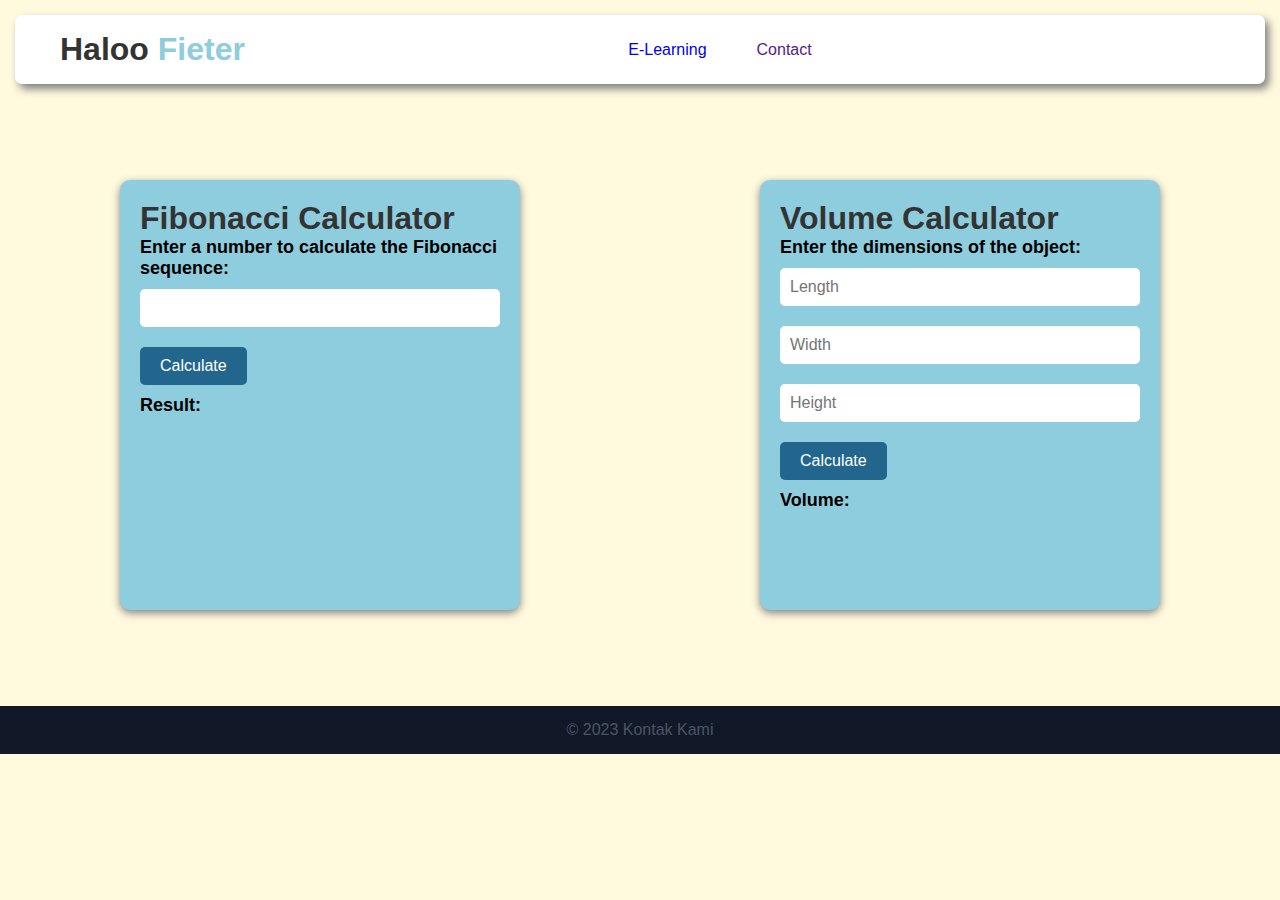
<file: projek/in.html>
<!DOCTYPE html>
<html lang="en">
<head>
    <meta charset="UTF-8">
    <meta name="viewport" content="width=device-width, initial-scale=1.0">
    <meta http-equiv="X-UA-Compatible" content="IE=edge">
    <link rel="stylesheet" type="text/css" href="style.css">
    <title>Fibonacci & Volume Calculator</title>
</head>
<body>

    <nav id="nav">
        <h1>Haloo<span> Fieter</span></h1>
        
        <ul id="ul">
            <li><a href="https://elearning.undiksha.ac.id/login/index.php">E-Learning</a></li>
            <li><a href="">Contact</a></li>
        </ul>
        <div class="menu-toggle" id="icon">
            <input type="checkbox" name="" >
            <span></span>
            <span></span>
            <span></span>
        </div>
        
    </nav>
    <div class="container">

        <div class="card">  
            
                
                <h1>Fibonacci Calculator</h1>
                <p>Enter a number to calculate the Fibonacci sequence:</p>
                <form>
                    <div class="container2">
                        <input type="number" id="fibInput" class="input">
                    </div>
                        <button onclick="calculateFibonacci()" type="button">Calculate</button>
                        <p>Result:</p>
                        <p id="fibResult"></p>
                </form>
                
            </div>

            <div class="card">
                <h1>Volume Calculator</h1>
                <p>Enter the dimensions of the object:</p>
                <form >
                    <div class="container2">
                        <input type="number" id="length" placeholder="Length">
                    </div>
                    <div class="container2">
                        <input type="number" id="width" placeholder="Width">
                    </div>
                    <div class="container2">
                        <input type="number" id="height" placeholder="Height">
                    </div>
                        <button onclick="calculateVolume()" type="button">Calculate</button>
                        <p id="volumeResult">Volume:</p>
                </form>
                
            
            </div>
    </div>

    <footer>
        <div>
            <p>&copy; 2023 Kontak Kami</p>
        </div>
    </footer>
    
    <script type="text/javascript" src="script.js"></script>
</body>


</html>
</file>
<file: projek/style.css>
* {
    padding: 0;
    margin:0;
    box-sizing: border-box;
}



body {
    font-family: 'Segoe UI', Tahoma, Geneva, Verdana, sans-serif;
    background-color: #FFFADD;
    margin: 0;
    padding: 0;
    box-sizing: border-box;

}






.container  {
    width: 100%;
    background-color: #fff;
    display: flex;
    justify-content: space-around;
    background-color: #FFFADD;
    margin-bottom: 6em;
    margin-top: 6em;
}

.card {
    flex: 1;
    max-width: 400px;
    height: 430px;
    padding: 20px;
    background-color: #8ECDDD;
    border-radius: 10px;
    text-align: left;
    box-shadow: gray 0px 3px 8px;

}





h1 {
    color: #333;
}

input {
    margin: 10px 0;
    padding: 10px;
    width: 100%;
    border: 1px solid #ccc;
    border-radius: 5px;
    font-size: 16px;
    border: none;
    outline: none;
}



.container2 {
    display: flex;
    justify-content: center;
    align-items: center;
}

button {
    margin: 10px 0;
    padding: 10px 20px;
    background-color: #22668D;
    color: #fff;
    border: none;
    border-radius: 5px;
    cursor: pointer;
    font-size: 16px;
}

button:hover {
    background-color: #0056b3;
}

p {
    font-weight: bold;
    font-size: 18px;
}


nav {
    display: flex;
    justify-content: space-between;
    align-items: center;
    padding: 1em 0;
    margin: 15px;
    border-radius: 7px;
    margin-bottom: 40px;
    box-shadow: 4px 5px 8px gray;
    background-color: #fff;

}

nav img {
    display: none;
}

h1 span {
    color: #8ECDDD;
}

nav h1 {
    margin-left: 45px;
}

nav ul {
    display: flex;
    


}

nav ul li {
    margin-right: 50px;
    list-style-type: none;

}

nav ul li a {
    text-decoration: none;
}

nav ul li:hover {
    color: #8ECDDD;
    transition:.4s;  
}


footer {
    background-color: red;
    padding: 15px 0;
    margin-top: 20px;
    background-color: rgb(17 24 39);
}

footer div p {
    text-align: center;
    color: rgb(75 85 99);
    font-size: 16px;
    font-weight: 400;
}


.menu-toggle {
    
    width: 20px;
    height: 20px;
    display: flex;
    flex-direction: column;
    position: relative;
    justify-content: space-around;
}


.menu-toggle input {
    position: absolute;
    width: 25px;
    height: 25px;   
    opacity: 0;
    cursor: pointer;

}

.menu-toggle span{
    width: 20px;
    height: 3px;
    border-radius: 5px;
    transition: all 0.2s;
    background-color: black;
    display: none;
}


.menu-toggle span:nth-child(2){
    transform-origin: 0 0;
}

.menu-toggle span:nth-child(4){
    transform-origin: 0 0;
}

.menu-toggle input:checked~span:nth-child(2){
    transform:rotate(45deg) translate(-1px, -1px);
}


.menu-toggle input:checked~span:nth-child(4){
    transform:rotate(-45deg) translate(-2px, -1px); 

}


.menu-toggle input:checked~span:nth-child(3){
    opacity: 0;
    transform: scale(0);
}



@media (max-width: 600px){
    .menuList {
    height: 100vh;
    display: flex;
    align-items: flex-start;

}

    


    
nav{
    position: relative;
    padding: 0.7em;

}
    nav h1{
        font-size: 16px;
        margin-left: 7px;
    }

    nav ul {
        display: none;
        flex-direction: column;
        text-align: center;
     
        position: absolute;
        left: 25%;
        padding: 0;
        width: 50%;
        top: 25%;

    }

   

    nav ul li {
       margin: auto;
        
        margin-bottom: 5em;
        width: 100%;
        padding: 5px 0;
           
    }

    nav ul li:hover {
        background-color: blue;
    }

.ul2{
    display: flex;
}

    

    nav img {
        display: inline;
        width: 8%;
        margin-right: 7px;
        cursor: pointer;
    }


.container {
    display: block;

}

.card {
    margin: auto;
    height:70vh;
    width: 90%; 
    margin-bottom: 2em;

}


.menu-toggle span{
        display: flex;
    }



/* Styling for the Result and Volume labels */
.result-label,
.volume-label {
    font-size: 20px;
    color: #555;
}

/* Styling for the result display */
.result-display,
.volume-display {
    font-size: 24px;
    color: #0074d9;
}
</file>
